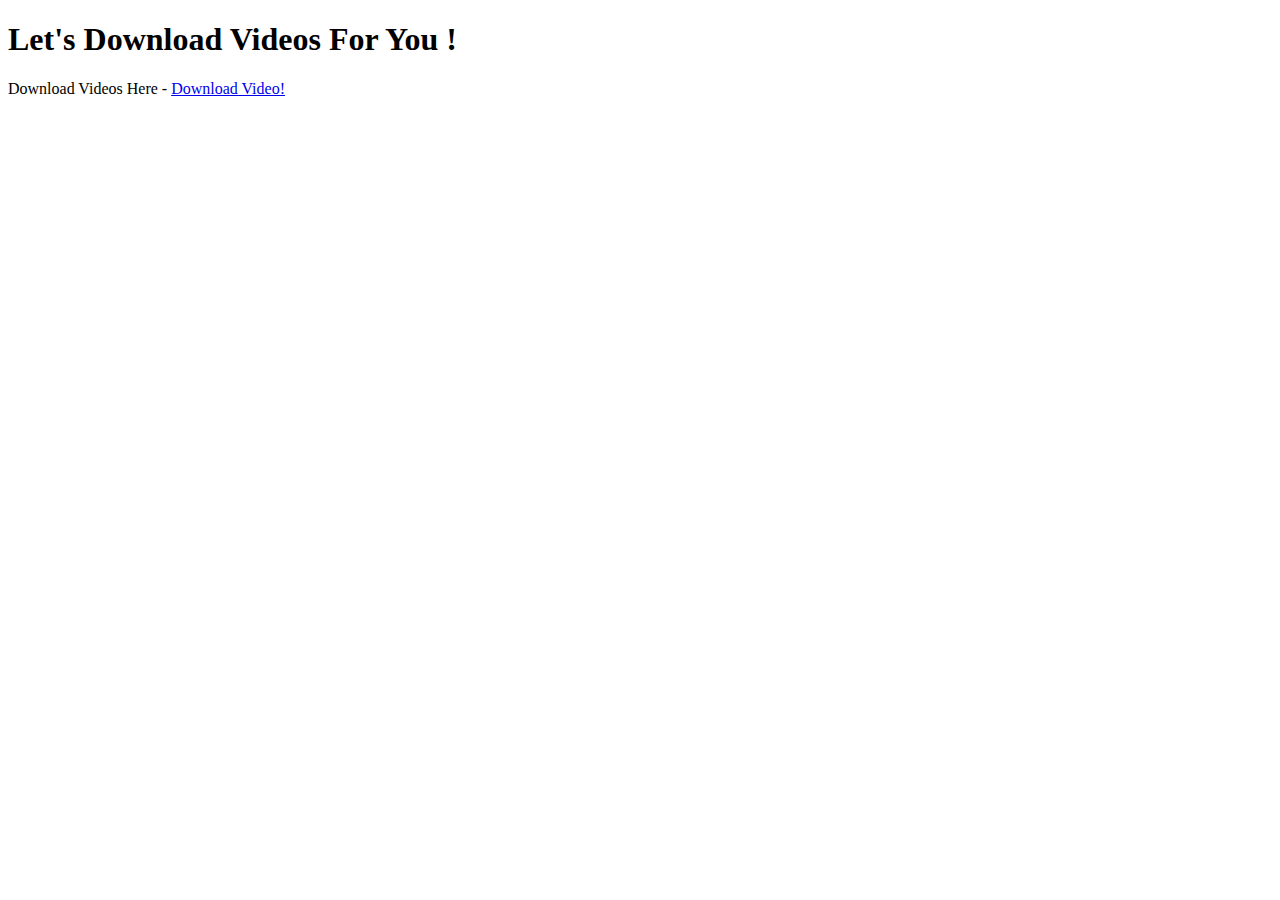
<file: Flask-2/templates/index.html>
<!DOCTYPE html>
<html lang="en">
<head>
  <meta charset="UTF-8">
  <meta name="viewport" content="width=device-width, initial-scale=1.0">
  <title>Video - Downloader</title>
</head>
<body>

  <h1>Let's Download Videos For You !</h1>
  <p>Download Videos Here - <a href="/static/appfood.mp4">Download Video!</a> </p>

</body>
</html>
</file>
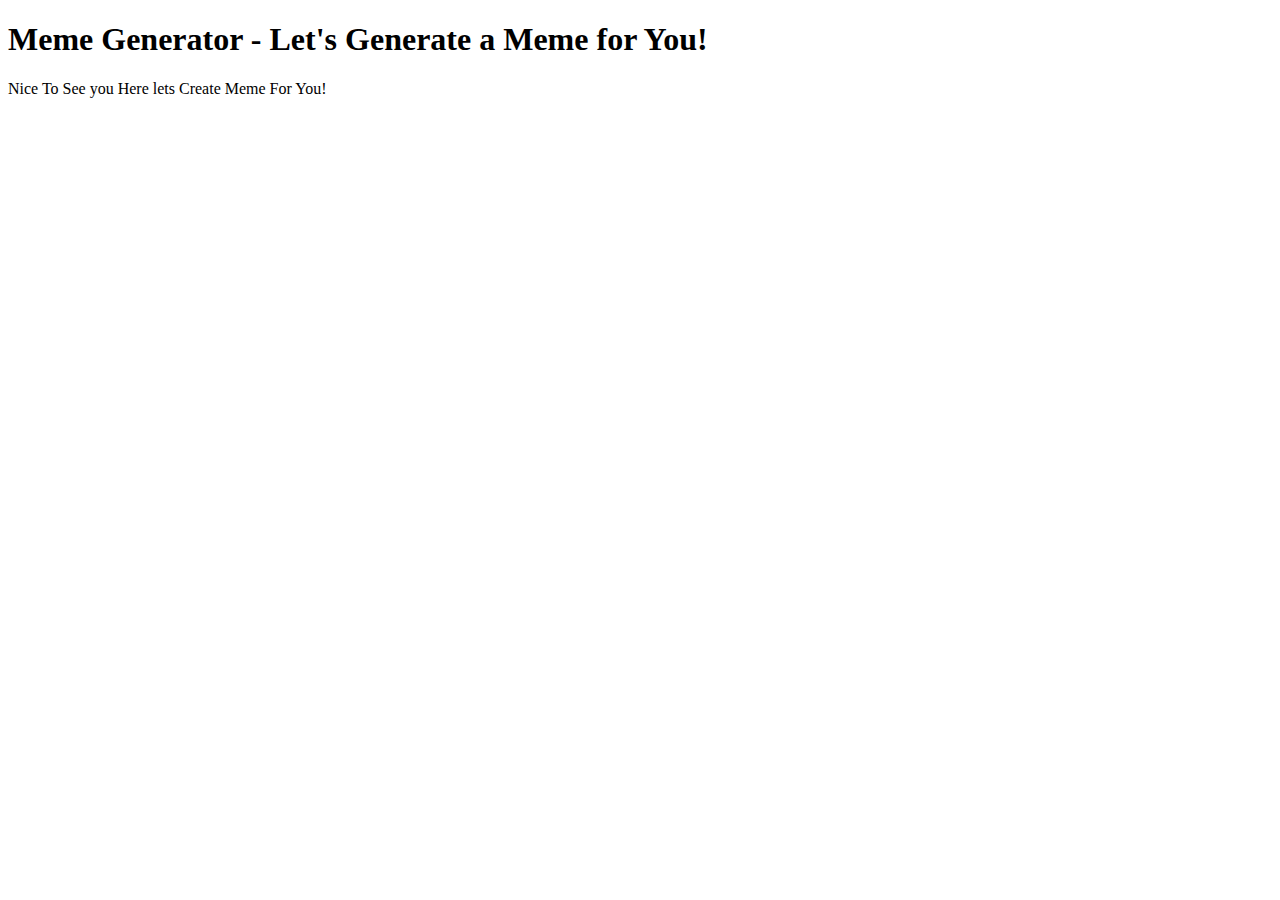
<file: Flask/template/index.html>
<!DOCTYPE html>
<html lang="en">
<head>
  <meta charset="UTF-8">
  <meta name="viewport" content="width=device-width, initial-scale=1.0">
  <title>Meme - Generator</title>
</head>
<body>

  <h1>Meme Generator - Let's Generate a Meme for You!</h1>
  <p>Nice To See you Here lets Create Meme For You!</p>

</body>
</html>
</file>
